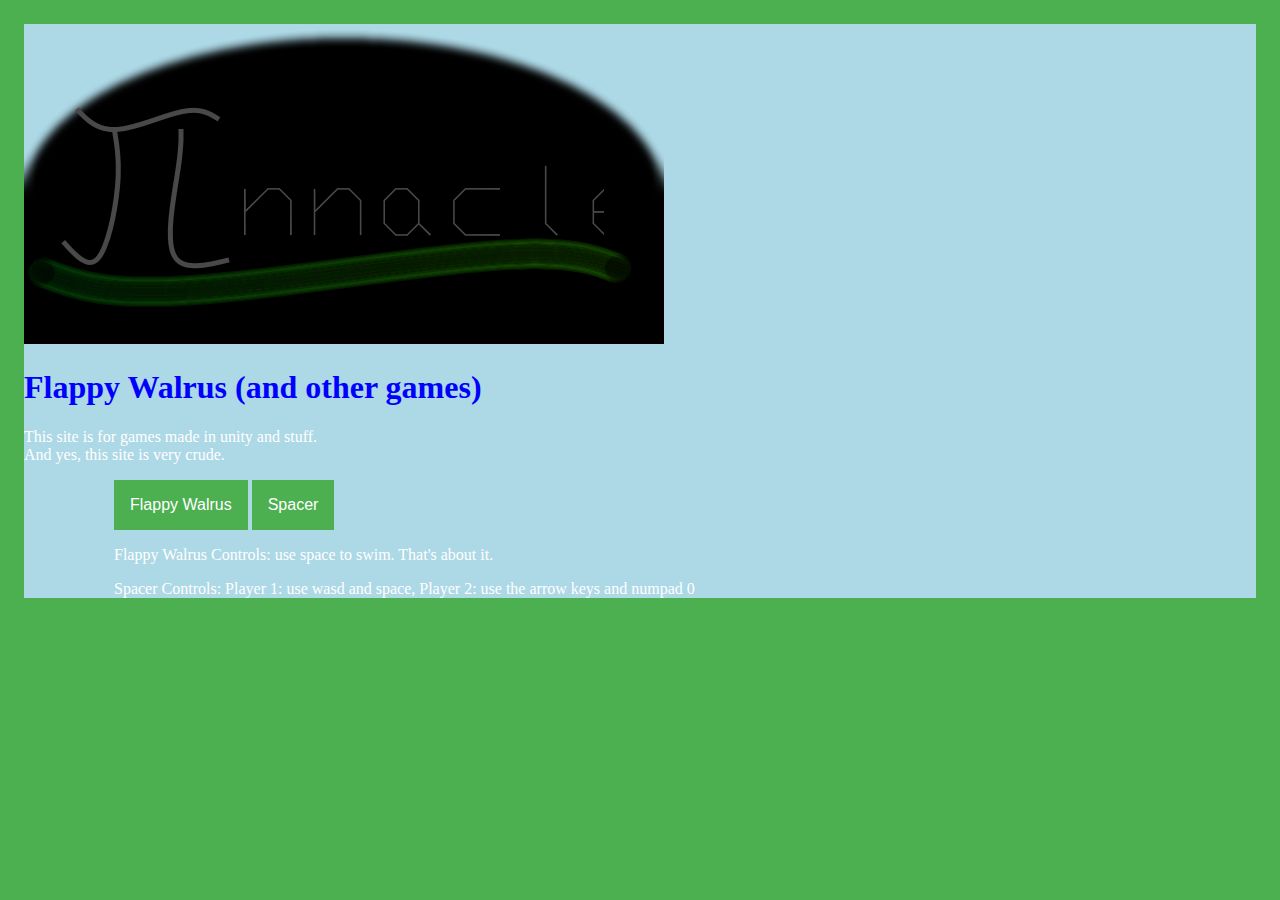
<file: index.html>
<!DOCTYPE html>
<html>
<head>
<link rel="stylesheet" type="text/css" href="main.css">
<link rel="shortcut icon" type="image/x-icon" href="/1486881560.ico">
<title>πnnacle Games</title>
            <style>
                        body{
                         background-color: lightblue;          
                        }
                        .titleHeading{
                         color: blue;
                         font-family: impact;
                         text-align: mid;
                                    
                        }
                        /* Dropdown Button */
.dropbtn {
    background-color: #4CAF50;
    color: white;
    padding: 16px;
    font-size: 16px;
    border: none;
    cursor: pointer;
}

/* The container <div> - needed to position the dropdown content */
.dropdown {
    position: relative;
    display: inline-block;
}

/* Dropdown Content (Hidden by Default) */
.dropdown-content {
    display: none;
    position: absolute;
    background-color: #f9f9f9;
    min-width: 160px;
    box-shadow: 0px 8px 16px 0px rgba(0,0,0,0.2);
    z-index: 1;
}

/* Links inside the dropdown */
.dropdown-content a {
    color: black;
    padding: 12px 16px;
    text-decoration: none;
    display: block;
}

/* Change color of dropdown links on hover */
.dropdown-content a:hover {background-color: #f1f1f1}

/* Show the dropdown menu on hover */
.dropdown:hover .dropdown-content {
    display: block;
}

/* Change the background color of the dropdown button when the dropdown content is shown */
.dropdown:hover .dropbtn {
    background-color: #3e8e41;
}
            </style>
            
</head>
<body>
            <img src="logo.png" style="width:640px;height:320px;">
            <h1 class="titleHeading";>Flappy Walrus (and other games)</h1>
            <p>This site is for games made in unity and stuff.<br>And yes, this site is very crude.</p>
            <form style="margin-left:90px;font-family:Trebuchet MS;">
                        <div class="dropdown">
  <button class="dropbtn">Flappy Walrus</button>
  <div class="dropdown-content">
    <a href="FlappyWalrusBuilds/Build1/index.html">v1.0</a>
    <a href="FlappyWalrusBuilds/Build2/index.html">v1.1</a>
    <a href="FlappyWalrusBuilds/Build3/index.html">v1.2</a>
  </div>
</div>
                        <div class="dropdown">
  <button class="dropbtn">Spacer</button>
  <div class="dropdown-content">
    <a href="SpacerBuilds/Demo1/index.html">Demo 1</a>
    <a href="SpacerBuilds/Demo2/index.html">Demo 2</a>
    <a href="SpacerBuilds/Build1/index.html">v1.0</a>
  </div>
</div>
            </form>
            <form style="margin-left:90px;font-family:Trebuchet MS;">
                        <p>Flappy Walrus Controls: use space to swim. That's about it.</p>
            </form>
            <form style="margin-left:90px;font-family:Trebuchet MS;">
                        
              
            </form>
            <form style="margin-left:90px;font-family:Trebuchet MS;">
                        <p>Spacer Controls: Player 1: use wasd and space, Player 2: use the arrow keys and numpad 0</p>
            </form>


  
</body>
</html>
</file>
<file: main.css>
html, 
/* Dropdown Button */
.dropbtn {
    background-color: #4CAF50;
    color: white;
    padding: 16px;
    font-size: 16px;
    border: none;
    cursor: pointer;
}

/* The container <div> - needed to position the dropdown content */
.dropdown {
    position: relative;
    display: inline-block;
}

/* Dropdown Content (Hidden by Default) */
.dropdown-content {
    display: none;
    position: absolute;
    background-color: #f9f9f9;
    min-width: 160px;
    box-shadow: 0px 8px 16px 0px rgba(0,0,0,0.2);
    z-index: 1;
}

/* Links inside the dropdown */
.dropdown-content a {
    color: black;
    padding: 12px 16px;
    text-decoration: none;
    display: block;
}

/* Change color of dropdown links on hover */
.dropdown-content a:hover {background-color: #f1f1f1}

/* Show the dropdown menu on hover */
.dropdown:hover .dropdown-content {
    display: block;
}

/* Change the background color of the dropdown button when the dropdown content is shown */
.dropdown:hover .dropbtn {
    background-color: #3e8e41;
}
</file>
